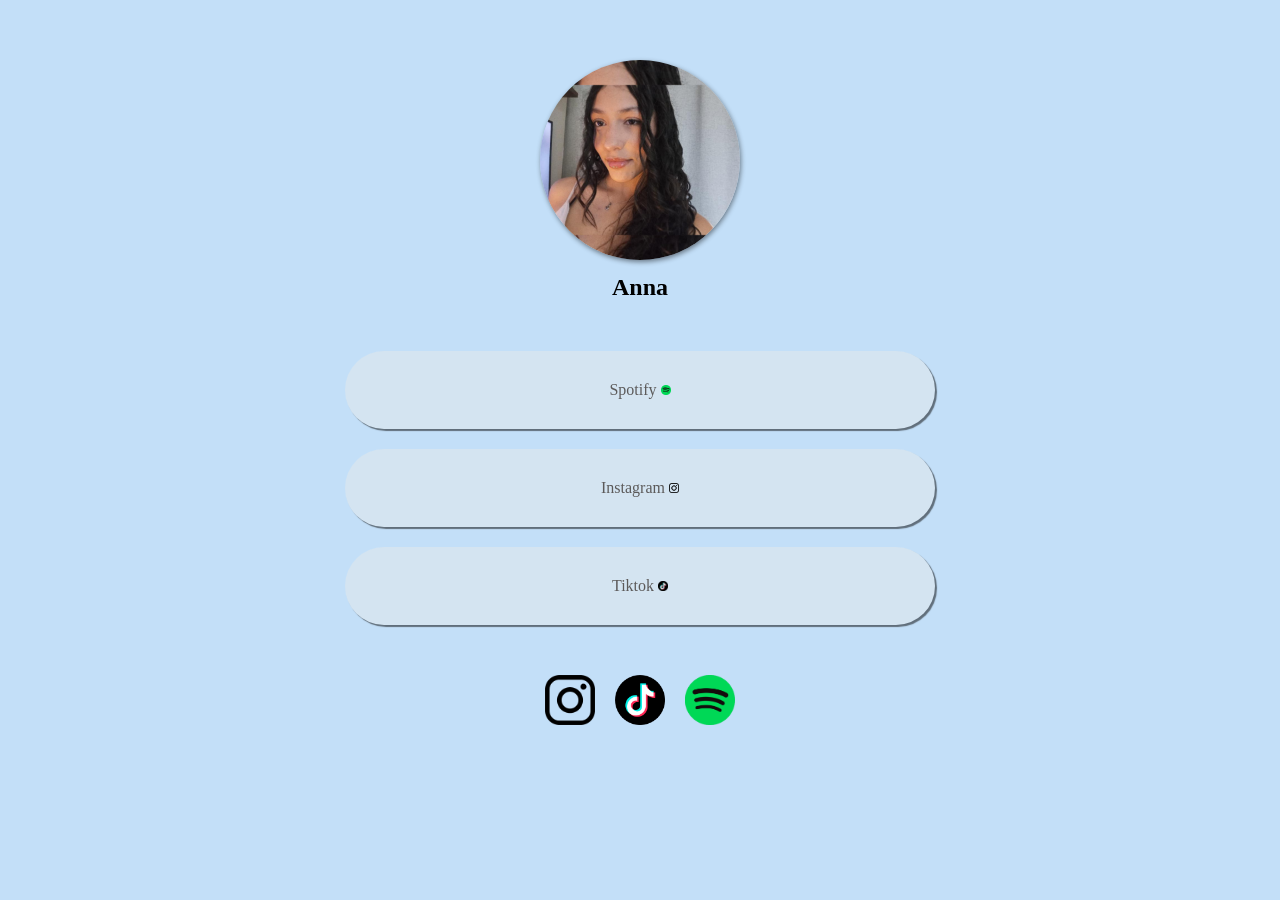
<file: index.html>
<!DOCTYPE html>
<html lang="pt-br">
<head>
    <meta charset="UTF-8">
    <meta name="viewport" content="width=device-width, initial-scale=1.0">
    <title>Link tree</title>
    <link rel="stylesheet" href="/estilos.css">
</head>
<body>
    
    <header>

      <section>
        
        <img src="/Anna.jpg" alt="Minha foto de perfil" height="300">

      </section>
      
      <section>

        <h1> Anna </h1>
        

      </section>

    </header>

    <main>
        <a href="https://open.spotify.com/user/313wdmxqaojpfonlipbafemrnbve?si=qBMMg9GvRouYw5YXoVOJbg&utm_source=copy-link" target="_blank"> Spotify <img src="/Redes_sociais/spot.png" alt="" height="10px"></a>

        <a href="https://www.instagram.com/kstro.ac?stkn=czFmM2EzdXZucTNo" target="_blank"> Instagram <img src="Redes_sociais/insta.png" alt="" height="10px" ></a>

        <a href="https://www.tiktok.com/@.kstro_?_r=1&_t=ZS-99ocSbl0tG9" target="_blank"> Tiktok <img src="Redes_sociais/ttk.png" alt="" height="10px"></a>


    </main>

    <footer>

        <a href="https://www.instagram.com/kstro.ac?stkn=czFmM2EzdXZucTNo" target="_blank"> <img src="/Redes_sociais/insta.png" alt="logo insta"></a>

        <a href="https://www.tiktok.com/@.kstro_?_r=1&_t=ZS-99ocSbl0tG9" target="_blank"> <img src="Redes_sociais/ttk.png" alt=" logo ttk"></a>

        <a href="https://open.spotify.com/user/313wdmxqaojpfonlipbafemrnbve?si=qBMMg9GvRouYw5YXoVOJbg&utm_source=copy-link" target="_blank"> <img src="/Redes_sociais/spot.png" alt="logo spot"></a>

    </footer>



</body>
</html>
</file>
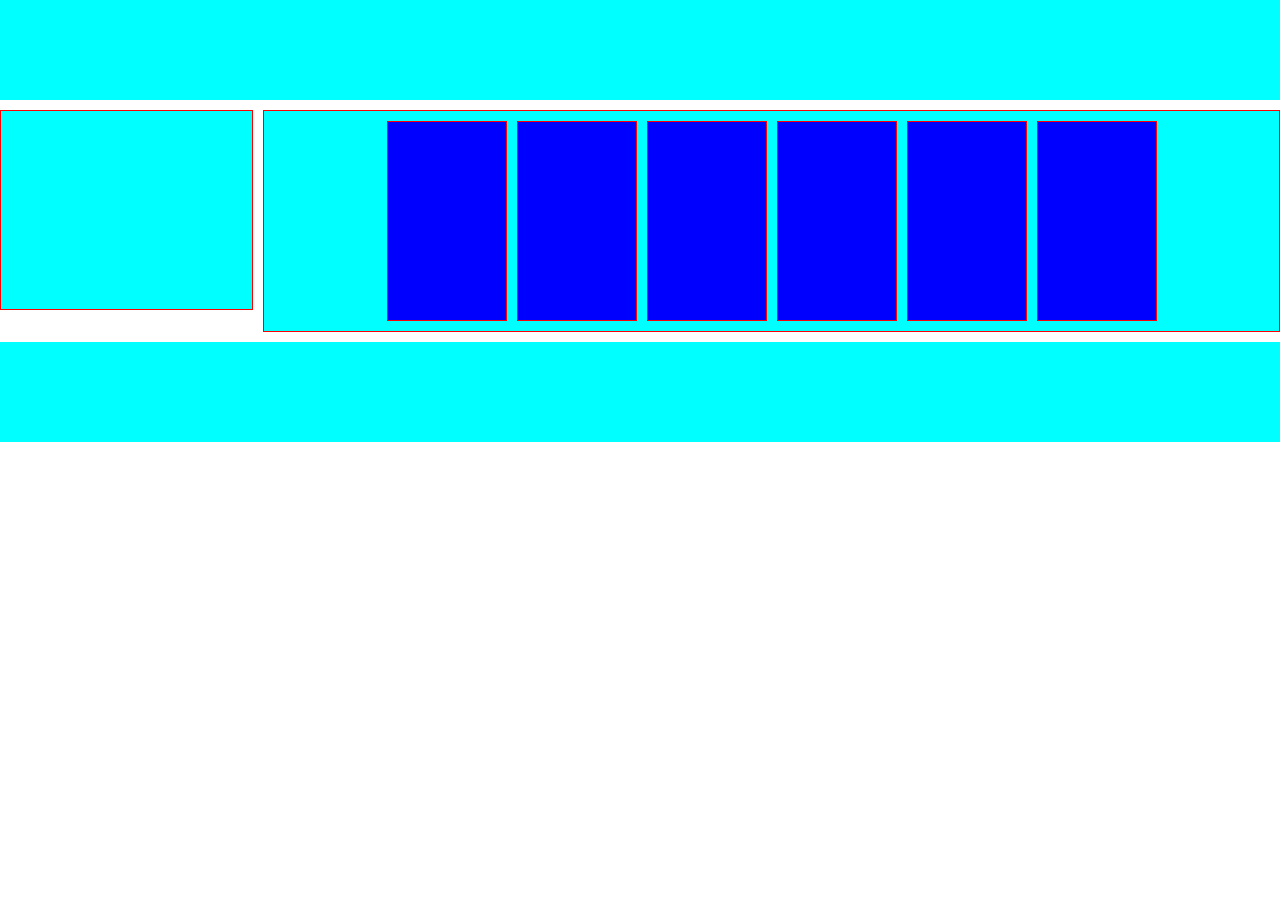
<file: Nível café/index.html>
<!DOCTYPE html>
<html lang="pt-br">
<head>
    <meta charset="UTF-8">
    <meta name="viewport" content="width=device-width, initial-scale=1.0">
    <title>Nível café</title>
    <link rel="stylesheet" href="/Nível café/estilos.css">


</head>
<body>

    <header>
        
    </header>


    <section>
       
        <div id="lateral"> </div>

        <div id="conteudo-principal">

             <div class="bloco"> </div>  
             <div class="bloco"> </div>  
             <div class="bloco"> </div>  
             <div class="bloco"> </div>  
             <div class="bloco"> </div>  
             <div class="bloco"> </div>  
              

        </div>

    </section>

    <footer> </footer>

    
</body>
</html>
</file>
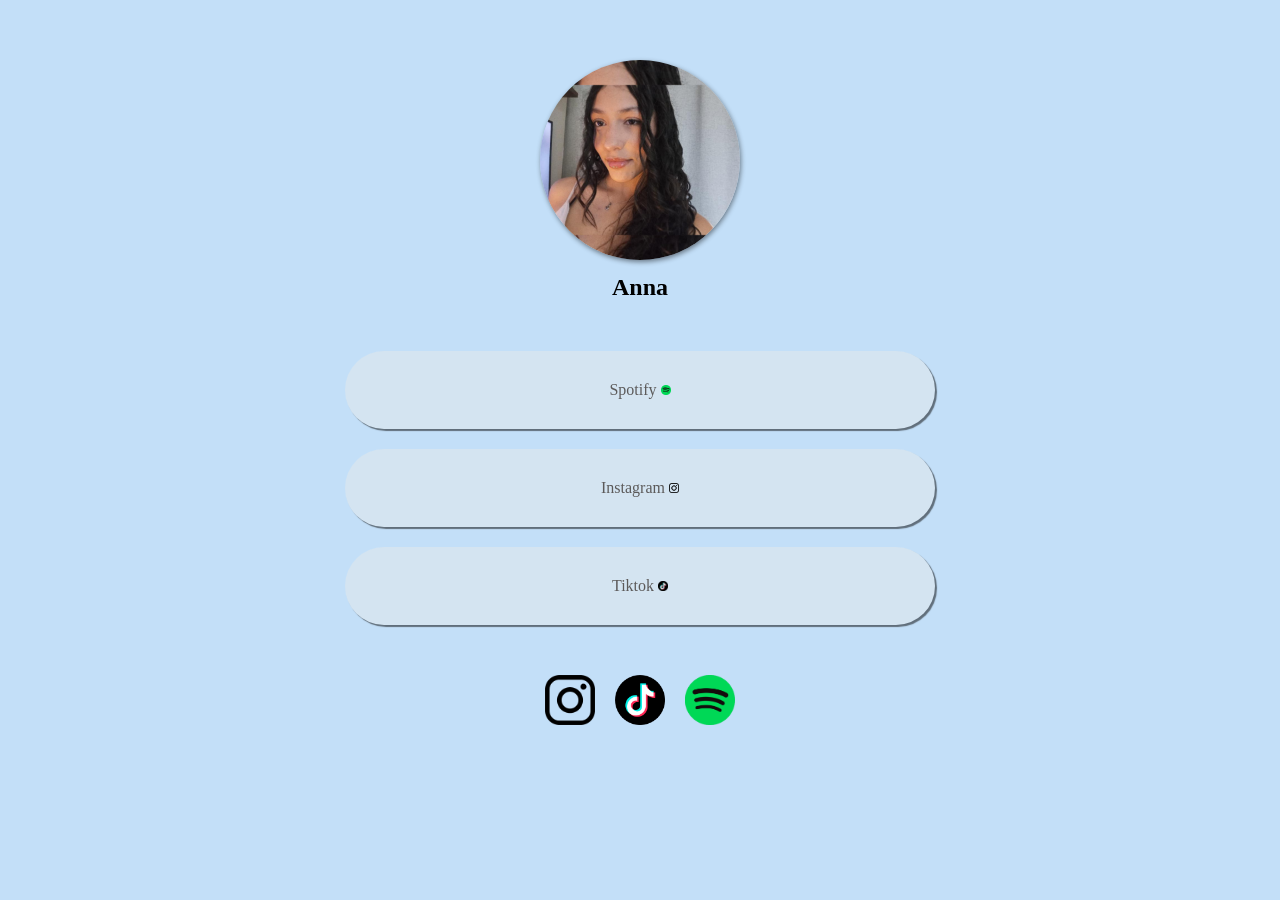
<file: Projeto Link Tree/index.html>
<!DOCTYPE html>
<html lang="pt-br">
<head>
    <meta charset="UTF-8">
    <meta name="viewport" content="width=device-width, initial-scale=1.0">
    <title>Link tree</title>
    <link rel="stylesheet" href="/estilos.css">
</head>
<body>
    
    <header>

      <section>
        
        <img src="/Anna.jpg" alt="Minha foto de perfil" height="300">

      </section>
      
      <section>

        <h1> Anna </h1>
        

      </section>

    </header>

    <main>
        <a href="#"> Spotify <img src="/Redes_sociais/spot.png" alt="" height="10px"></a>

        <a href="#"> Instagram <img src="Redes_sociais/insta.png" alt="" height="10px" ></a>

        <a href="#"> Tiktok <img src="Redes_sociais/ttk.png" alt="" height="10px"></a>


    </main>

    <footer>

        <a href="#"> <img src="/Redes_sociais/insta.png" alt="logo insta"></a>

        <a href="#"> <img src="Redes_sociais/ttk.png" alt=" logo ttk"></a>

        <a href="#"> <img src="/Redes_sociais/spot.png" alt="logo spot"></a>

    </footer>



</body>
</html>
</file>
<file: estilos.css>
*{

    margin: 0;
    padding: 0;
    box-sizing: border-box;


}

header img{

    height: 200px;
    border-radius: 100%;
    box-shadow: 1px 2px 5px rgba(0, 0, 0, 0.459);
    margin: 10px;


}

section{

    text-align: center;

}

header{

    padding-top: 50px;

}

main{

    display: flex;

    flex-direction: column;

    justify-content: start;
    align-items: center;

    padding: 50px;

    gap: 20px;
}

main a{

    text-decoration: none;
    
    background-color: rgb(212, 228, 241);

    width: 50%;

    padding: 30px;

    color: rgb(92, 90, 90);

    text-align: center;

    border-radius: 100px;

    box-shadow: 2px 2px 1px rgba(0, 0, 0, 0.507);
    cursor: pointer;
}

main a:hover{

    padding: 35px;
    background-color: rgb(189, 184, 184);
    transition: 0.5s;
}

body{

    background-color: rgb(195, 223, 248);
}

footer img{

    width: 50px;

}

footer{

    display: flex;

    justify-content: center;

    gap: 20px;
}


@media (max-width: 600px){

    main a{

        width: 80%;
    }


}


body{

    /* background-color: linear-gradient(bisque); */
/* 
background-image: url('')


*/

}
</file>
<file: Nível café/estilos.css>
*{

        margin: 0px;
        padding: 0%;
        box-sizing: border-box;

}

div{

    background-color: aqua;
    border: 1px solid red;
    height: 200px;
    width: 100%;

}  

#lateral{

    width: 25%;
}

section{

    display: flex;
    gap: 10px;

    justify-content: center;
    align-items: start;

   margin: 10px 0px 10px 0px;

}

header{

    background-color: aqua;
    height: 100px;
}

footer{

    background-color: aqua;
    height: 100px;
}

#conteudo-principal{

    display: flex;
    flex-wrap: wrap;
    gap: 10px;

    height: 100%;
    padding: 10px;

    justify-content: center;
    align-items: center;
}

.bloco{

    background-color: blue;

    width: 120px;
    

}
</file>
